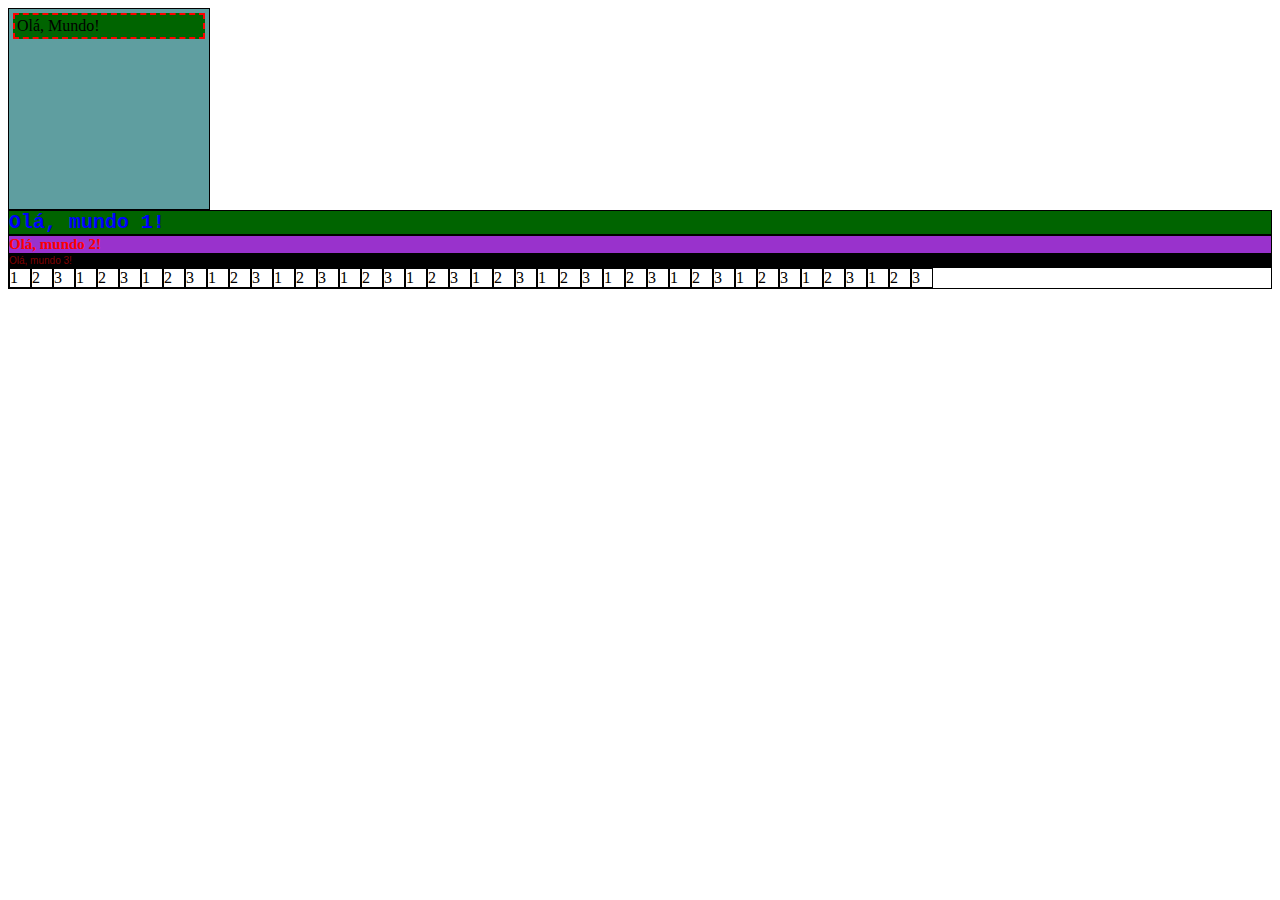
<file: index.html>
<!DOCTYPE html>
<html lang="pt-br">
<head>
    <meta charset="UTF-8">
    <meta http-equiv="X-UA-Compatible" content="IE=edge">
    <meta name="viewport" content="width=device-width, initial-scale=1.0">
    <title>Document</title>

    <style>
        /*div{

            border: solid 2px red; 
            font-family: 'Courier New', Courier, monospace;
            background-color: #ff0000;
            margin: 90%;

        } */
        .parent-container{
            height: 200px;
            width: 200px;
            border: 1px solid black;
            background-color: cadetblue;
        }
        .my-div{
            background-color: darkgreen;
            padding: 2px 2px;
            margin: 4px 4px;
            border: 2px dashed red;

        }
        div{
            border: 1px solid black;
        }

        .my-div1{
            color: #0000ff;
            font-weight: 900;
            background-color: darkgreen;
            font-family: 'Courier New', Courier, monospace;
            font-size: 20px;
        }

        .my-div2{
            color: rgb(255, 0,0);
            font-weight: bold;
            background-color: darkorchid;
            font-family: Georgia, 'Times New Roman', Times, serif;
            font-size: 15px;
        }

        .my-div3{
            color: rgba(255, 0, 0, 0.5);
            font-weight: 100;
            background-color: black;
            font-family: Verdana, Geneva, Tahoma, sans-serif;
            font-size: 10px;
        }

        .flex-div{
            display: flex;
            flex-wrap: wrap;
           /* flex-direction: column-reverse; */
        }

        .child-div{
            border: 1px solid black;
            width: 20px;
        }

    </style>
</head>
<body>

    <div class="parent-container">
         <div class="my-div">
            Olá, Mundo!

        </div>
    </div>

    <div class="my-div1">
        Olá, mundo 1!
    </div>
    <div class="my-div2">
        Olá, mundo 2!
    </div>
    <div class="my-div3">
        Olá, mundo 3!
    </div>

    <div class="flex-div">
        <div class="child-div">
            1
        </div>
        <div class="child-div">
            2
        </div>
        <div class="child-div">
            3
        </div>
        <div class="child-div">
            1
        </div>
        <div class="child-div">
            2
        </div>
        <div class="child-div">
            3
        </div>
        <div class="child-div">
            1
        </div>
        <div class="child-div">
            2
        </div>
        <div class="child-div">
            3
        </div>
        <div class="child-div">
            1
        </div>
        <div class="child-div">
            2
        </div>
        <div class="child-div">
            3
        </div>
        <div class="child-div">
            1
        </div>
        <div class="child-div">
            2
        </div>
        <div class="child-div">
            3
        </div>
        <div class="child-div">
            1
        </div>
        <div class="child-div">
            2
        </div>
        <div class="child-div">
            3
        </div>
        <div class="child-div">
            1
        </div>
        <div class="child-div">
            2
        </div>
        <div class="child-div">
            3
        </div>
        <div class="child-div">
            1
        </div>
        <div class="child-div">
            2
        </div>
        <div class="child-div">
            3
        </div>
        <div class="child-div">
            1
        </div>
        <div class="child-div">
            2
        </div>
        <div class="child-div">
            3
        </div>
        <div class="child-div">
            1
        </div>
        <div class="child-div">
            2
        </div>
        <div class="child-div">
            3
        </div>
        <div class="child-div">
            1
        </div>
        <div class="child-div">
            2
        </div>
        <div class="child-div">
            3
        </div>
        <div class="child-div">
            1
        </div>
        <div class="child-div">
            2
        </div>
        <div class="child-div">
            3
        </div>
        <div class="child-div">
            1
        </div>
        <div class="child-div">
            2
        </div>
        <div class="child-div">
            3
        </div>
        <div class="child-div">
            1
        </div>
        <div class="child-div">
            2
        </div>
        <div class="child-div">
            3
        </div>


    </div>

</body>
</html>
</file>
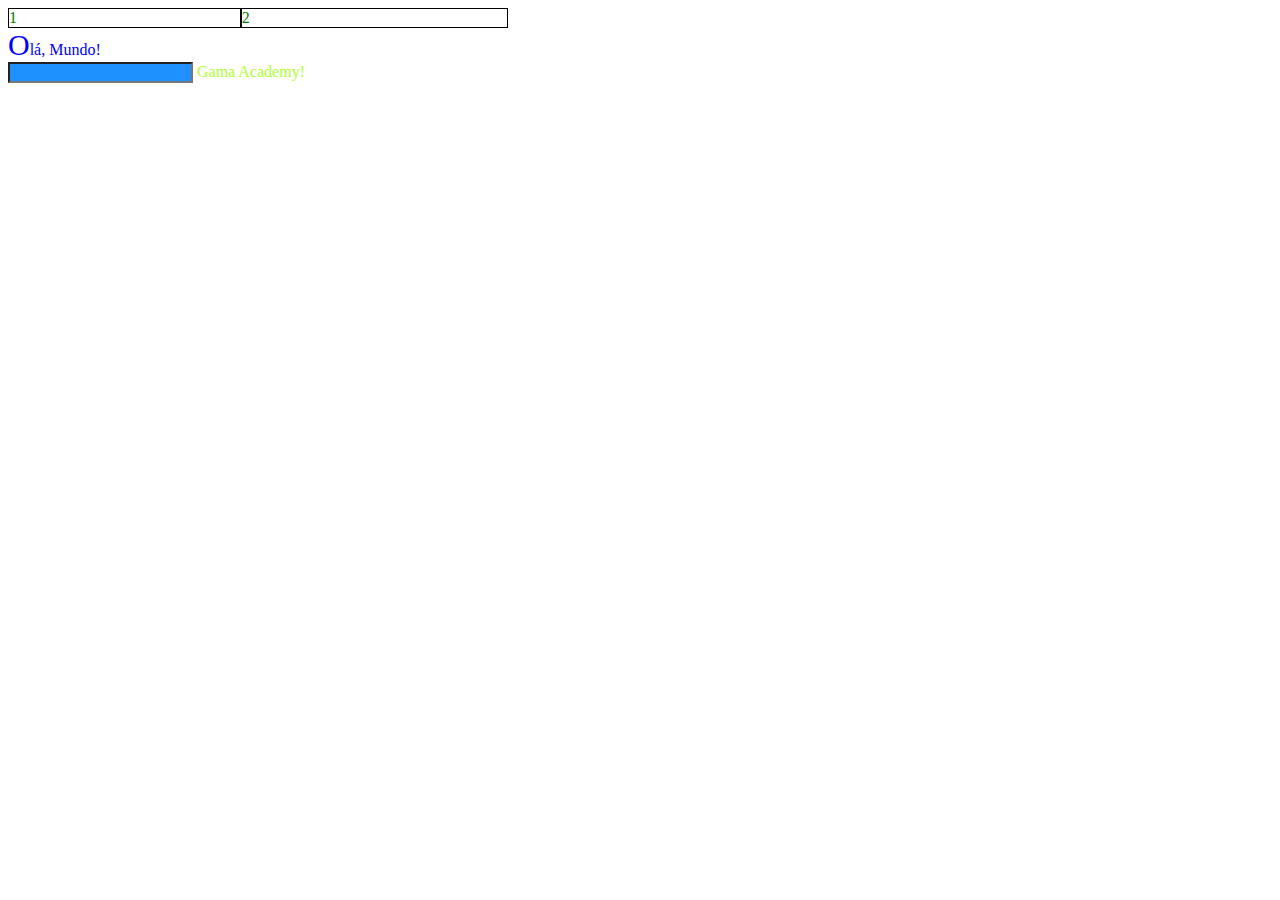
<file: index3.html>
<!DOCTYPE html>
<html lang="pt-br">
<head>
    <meta charset="UTF-8">
    <meta http-equiv="X-UA-Compatible" content="IE=edge">
    <meta name="viewport" content="width=device-width, initial-scale=1.0">
    <title>Document</title>

    <style>
    
        /*
        largura total: 500px
        espaço sobrando: 300px

        fator de crescimento do filho 1: 2/3 x 300px = 200px
        fator de crescimento do filho 2: 1/3 x 300px = 100px
        */

    .flex-div{
        width: 500px;
        display: flex;

    }

    .child-div1{
        border: 1px solid black;
       /* flex-basis: 100px;*/
        flex-basis: 300px;
       /* flex-grow: 2; fator de crescimento*/
       flex-shrink: 2; /*fator de encolhimento*/
    }

    .child-div2{
        border: 1px solid black;
      /*  flex-basis: 100px;*/
        flex-basis: 300px;
        /*flex-grow: 1;*/
        flex-shrink: 1;
    }

    .my-div{
        color: red;
    }
    #my-input{
        background-color: dodgerblue;
    }
    #my-input:hover{
        background-color: green;

    }

    span[gama-academy]{
        color: greenyellow;
    }
    .my-div::first-letter{
        font-size: 30px;
    }
    /* Não fica verde por causa que primeiro vem a
    div, depois a classe e a prioridade maior eh do
    ID*/
    div{
        color: green; 
    }
    #my-div-id{
        color: blue;
    }

</style>
</head>
<body>
    
    <div class="flex-div">
        <div class="child-div1">
            1
        </div>
        <div class="child-div2">
            2
        </div>

    </div>

    <div id="my-div-id" class="my-div">
        Olá, Mundo!

    </div>
    <input id="my-input">
    <span gama-academy>
        Gama Academy!
    </span>

</body>
</html>
</file>
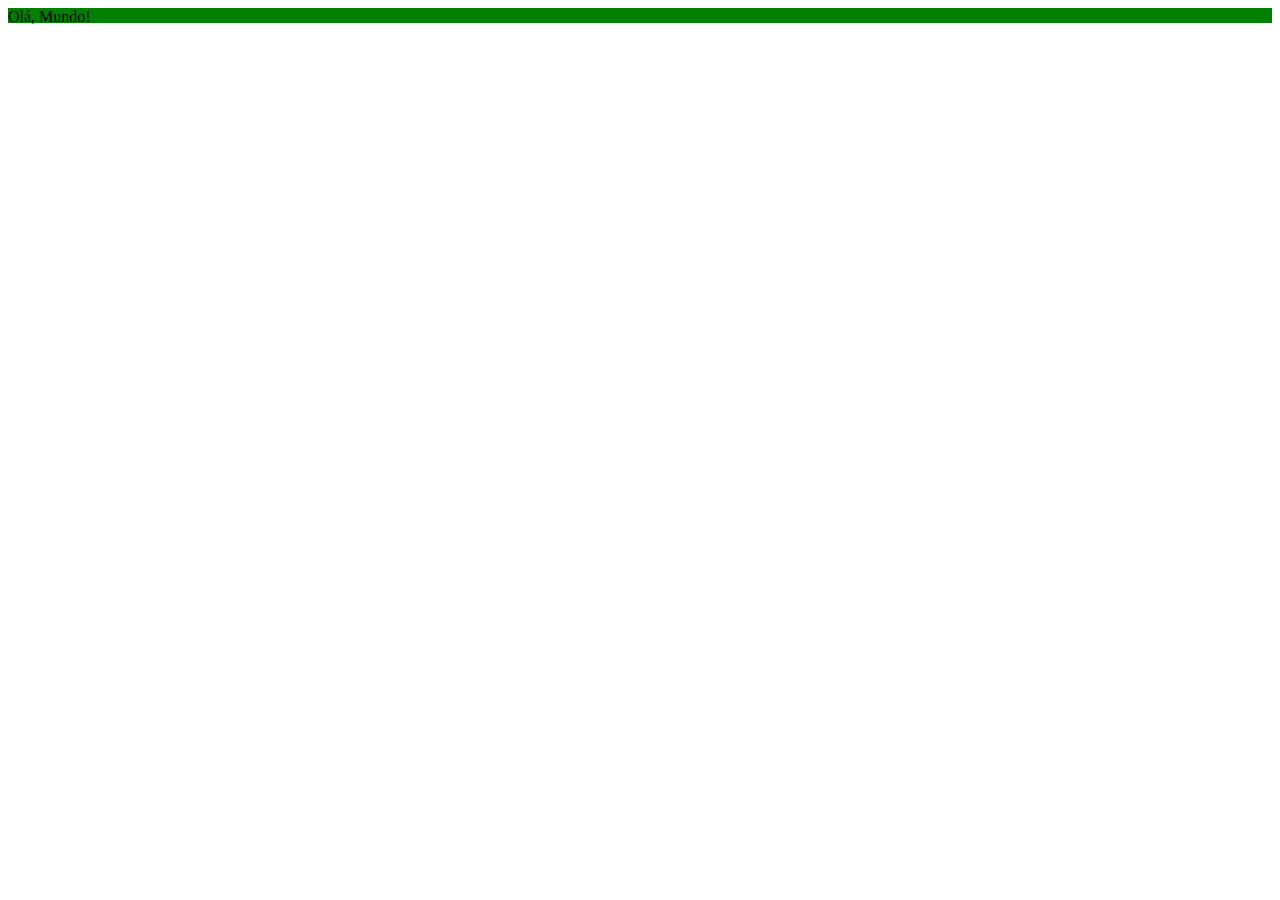
<file: index4.html>
<!DOCTYPE html>
<html lang="pt-br">
<head>
    <meta charset="UTF-8">
    <meta http-equiv="X-UA-Compatible" content="IE=edge">
    <meta name="viewport" content="width=device-width, initial-scale=1.0">
    <title>Document</title>


    <!--Importando o arquivo CSS-->
    <link rel="stylesheet" href="./my-css.css">

    <style>



    </style>

</head>
<body>
    <div class="my-div">
        Olá, Mundo!
    </div>

</body>
</html>
</file>
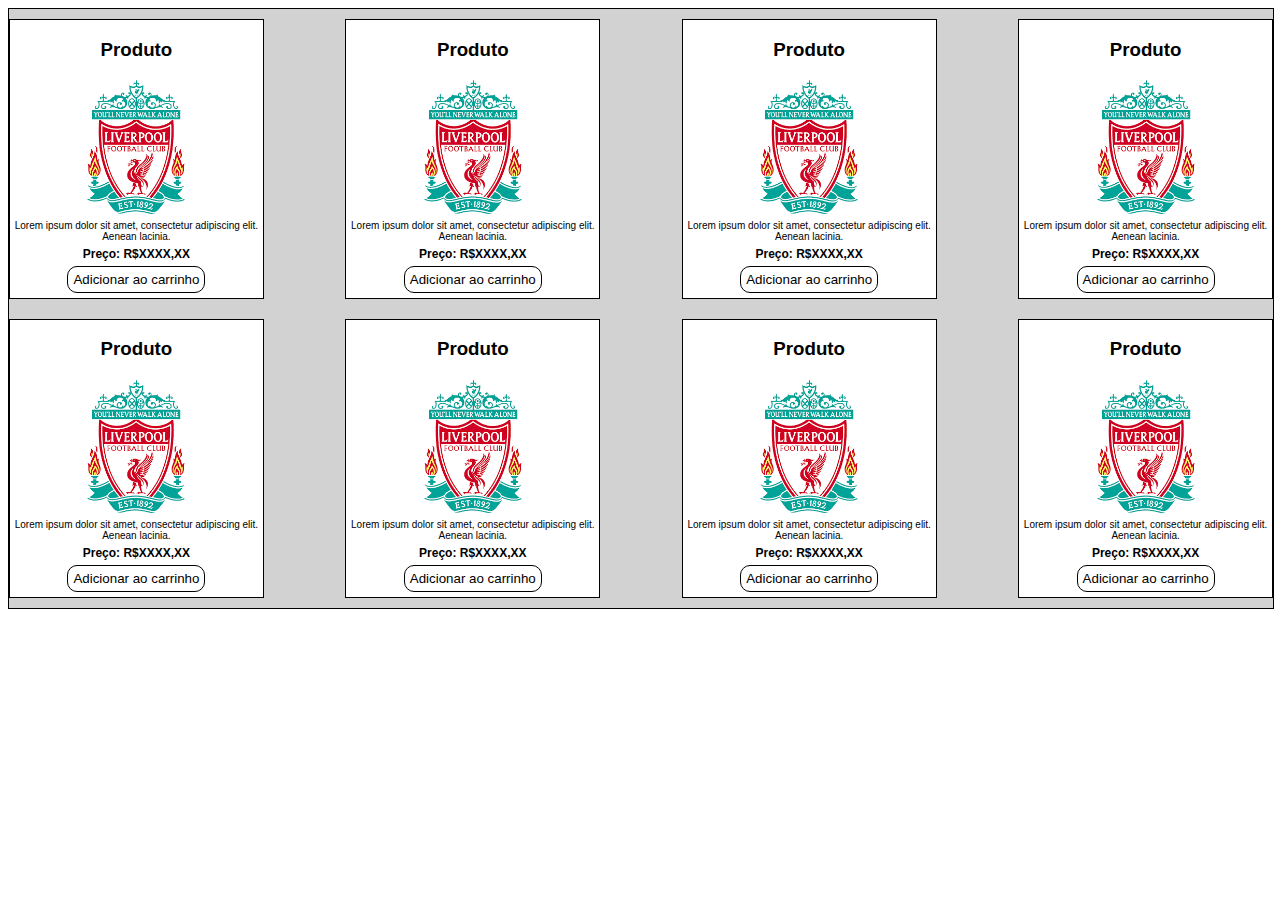
<file: pratica.html>
<!DOCTYPE html>
<html lang="pt-br">
<head>
    <meta charset="UTF-8">
    <meta http-equiv="X-UA-Compatible" content="IE=edge">
    <meta name="viewport" content="width=device-width, initial-scale=1.0">
    <title>pratica 1</title>

    <!--Importando o arquivo CSS-->
    <link rel="stylesheet" href="pratica.css">

</head>
<body>
    
  <div class="card-container">

  

    <div class="card">
        <h3 class="product-name">Produto</h3>
        <img src="./liverpool.png" alt="Liverpool" title="Escudo Liv" />
        <p class="description">Lorem ipsum dolor sit amet, consectetur adipiscing elit. Aenean lacinia.</p>
        <span class="price">Preço: R$XXXX,XX</span>
        <button class="buy-button">Adicionar ao carrinho</button>
    </div>
    <div class="card">
        <h3 class="product-name">Produto</h3>
        <img src="./liverpool.png" alt="Liverpool" title="Escudo Liv" />
        <p class="description">Lorem ipsum dolor sit amet, consectetur adipiscing elit. Aenean lacinia.</p>
        <span class="price">Preço: R$XXXX,XX</span>
        <button class="buy-button">Adicionar ao carrinho</button>
    </div>
    <div class="card">
        <h3 class="product-name">Produto</h3>
        <img src="./liverpool.png" alt="Liverpool" title="Escudo Liv" />
        <p class="description">Lorem ipsum dolor sit amet, consectetur adipiscing elit. Aenean lacinia.</p>
        <span class="price">Preço: R$XXXX,XX</span>
        <button class="buy-button">Adicionar ao carrinho</button>
    </div>
    <div class="card">
        <h3 class="product-name">Produto</h3>
        <img src="./liverpool.png" alt="Liverpool" title="Escudo Liv" />
        <p class="description">Lorem ipsum dolor sit amet, consectetur adipiscing elit. Aenean lacinia.</p>
        <span class="price">Preço: R$XXXX,XX</span>
        <button class="buy-button">Adicionar ao carrinho</button>
    </div>
    <div class="card">
        <h3 class="product-name">Produto</h3>
        <img src="./liverpool.png" alt="Liverpool" title="Escudo Liv" />
        <p class="description">Lorem ipsum dolor sit amet, consectetur adipiscing elit. Aenean lacinia.</p>
        <span class="price">Preço: R$XXXX,XX</span>
        <button class="buy-button">Adicionar ao carrinho</button>
    </div>
    <div class="card">
        <h3 class="product-name">Produto</h3>
        <img src="./liverpool.png" alt="Liverpool" title="Escudo Liv" />
        <p class="description">Lorem ipsum dolor sit amet, consectetur adipiscing elit. Aenean lacinia.</p>
        <span class="price">Preço: R$XXXX,XX</span>
        <button class="buy-button">Adicionar ao carrinho</button>
    </div>
    <div class="card">
        <h3 class="product-name">Produto</h3>
        <img src="./liverpool.png" alt="Liverpool" title="Escudo Liv" />
        <p class="description">Lorem ipsum dolor sit amet, consectetur adipiscing elit. Aenean lacinia.</p>
        <span class="price">Preço: R$XXXX,XX</span>
        <button class="buy-button">Adicionar ao carrinho</button>
    </div>
    <div class="card">
        <h3 class="product-name">Produto</h3>
        <img src="./liverpool.png" alt="Liverpool" title="Escudo Liv" />
        <p class="description">Lorem ipsum dolor sit amet, consectetur adipiscing elit. Aenean lacinia.</p>
        <span class="price">Preço: R$XXXX,XX</span>
        <button class="buy-button">Adicionar ao carrinho</button>
    </div>


</div>

</body>
</html>
</file>
<file: my-css.css>
.my-div{
    background-color: green;
    height: 15px;
    

}
/*Quando o tamanho da tela por entre 600 px e 500,
o background será vermelho*/
@media(max-width: 600px) and (min-width:500){
    .my-div{
        background-color: red;
    }
}
</file>
<file: pratica.css>
div{
    border: 1px solid black;
    width: 200px;
}
img{
    width: 100px;
}
.card{
    display: flex;
    flex-direction: column;
    align-items: center;
    flex-basis: 20%;
    background-color: white;
    margin: 10px 0;
    font-family: 'Lucida Sans', 'Lucida Sans Regular', 'Lucida Grande', 'Lucida Sans Unicode', Geneva, Verdana, sans-serif;
}
.description{
    text-align: center;
    margin: 5px 2px;
    font-size: 10px;
}
.price{
    font-weight: 600;
    font-size: 12px;
}
.buy-button{
    padding: 5px;
    margin: 5px 0;
    border-radius: 10px;
    background-color: #fff;
    border: 1px solid #000;

}
.buy-button:hover{
    cursor: pointer;
    background-color: #000;
    color: #fff;
}

.card-container{
    display: flex;
    width: 100%;
    flex-wrap: wrap;
    justify-content: space-between;
    background-color: rgb(211, 210, 210);
}

@media(max-width: 700px){
    .buy-button{
        width: 100%;
        border-radius: 0;
    }
    .card{
        flex-basis: 100%;
    }
    .description{
        display: none;  
    }    
    img{
        display: none;
    }
}
</file>
